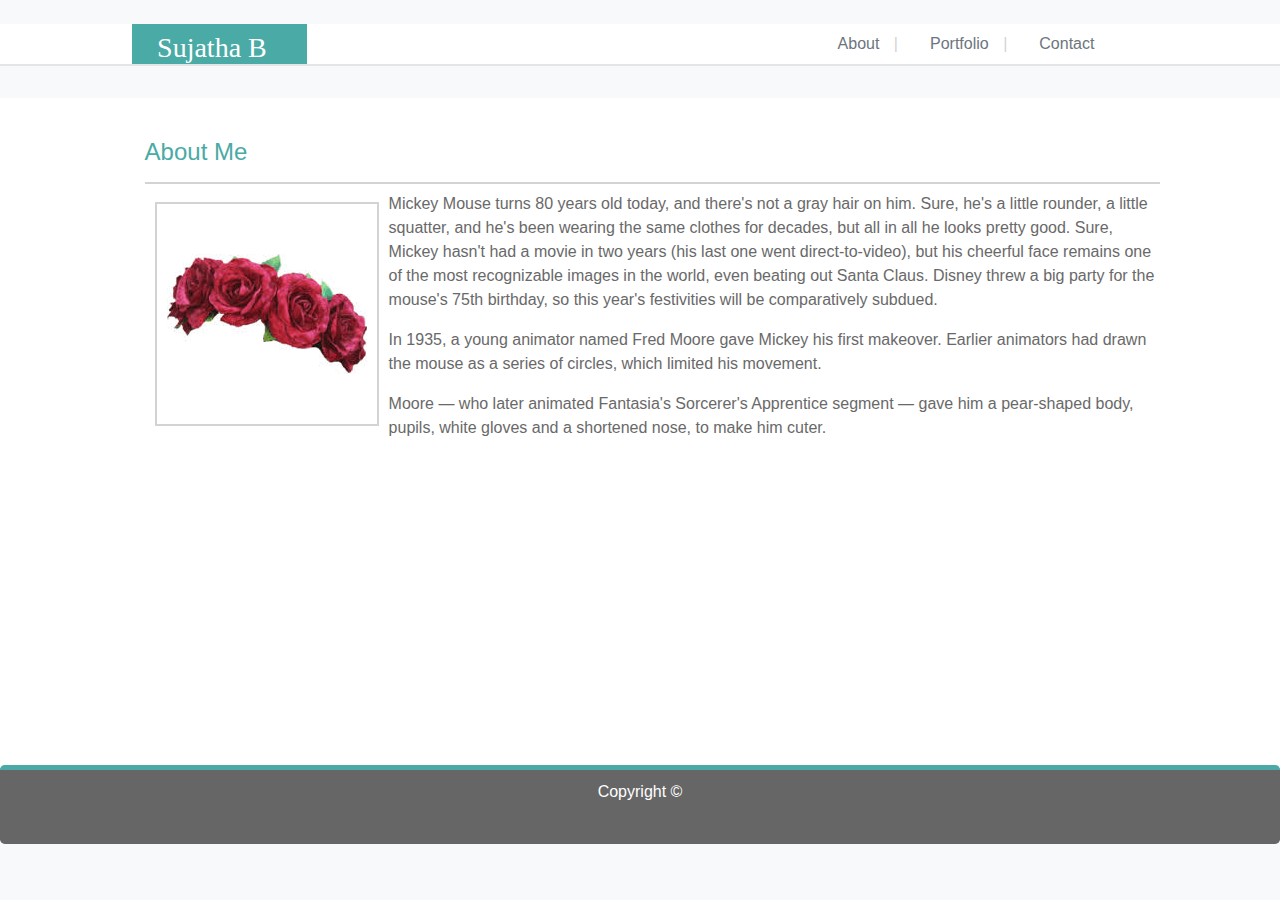
<file: index.html>
<!DOCTYPE html>
<html>

<head>
    <!-- Required meta tags always come first -->
    <meta charset="utf-8">
    <meta name="viewport" content="width=device-width, initial-scale=1, shrink-to-fit=no">
    <meta http-equiv="x-ua-compatible" content="ie=edge">


    <link rel="stylesheet" type="text/css" href="assets/css/style.css">

    <link rel="stylesheet" type="text/css" href="assets/css/bootstrap/css/bootstrap.css">
    <link href="assets/css/responsive_bootstrap.css" rel="stylesheet" type="text/css">
</head>

<body class="bg-light">

<div class="header container-fluid">
    <div class="jumbotron-fluid">
        <div class="row row-centered pos">

            <div class="col-lg-10 col-xs-12 justify-content-lg-center">
                <header>

                    <nav>
                        <h3 class="d-inline-block text-white text-justify ">Sujatha B</h3>
                        <ul class="nav float-right mr-lg-5 mr-10">
                            <li class="nav-item">
                                <a class="nav-link text-muted" href="index.html">
                                    About
                                </a>
                            </li>
                            <li class="nav-item">
                                <a class="nav-link text-muted" href="portfolio.html">
                                    Portfolio
                                </a>
                            </li>
                            <li class="nav-item">
                                <a class="nav-link text-muted lastChild" href="contact.html">
                                    Contact

                                </a>
                            </li>
                        </ul>
                    </nav>

                </header>
            </div>
        </div>
    </div>
</div>


<div class="content container-fluid">
    <div class="jumbotron-fluid">
        <div class="row row-centered pos">

            <div class="col-lg-10 col-xs-12 justify-content-lg-center">
                <h4>About Me

                    <br/></h4>


                <p><img src="assets/img/roses.jpeg" id="about"/> Mickey Mouse turns 80 years old today, and there's not
                    a gray
                    hair on
                    him. Sure, he's a little rounder, a little
                    squatter, and he's been wearing the same clothes for decades, but all in all he looks pretty good. Sure,
                    Mickey
                    hasn't had a movie in two years (his last one went direct-to-video), but his cheerful face remains one
                    of the
                    most recognizable images in the world, even beating out Santa Claus. Disney threw a big party for the
                    mouse's
                    75th birthday, so this year's festivities will be comparatively subdued. </p>
                <p>In 1935, a young animator named Fred Moore gave Mickey his first makeover. Earlier animators had drawn
                    the mouse
                    as a series of circles, which limited his movement.</p>
                <p>Moore — who later animated Fantasia's Sorcerer's Apprentice segment — gave him a pear-shaped body,
                    pupils, white
                    gloves and a shortened nose, to make him cuter.</p>

            </div>

        </div>

    </div>
</div>
<footer class="footer jumbotron">
    <p>Copyright &copy;</p>
</footer>

</body>


</html>
</file>
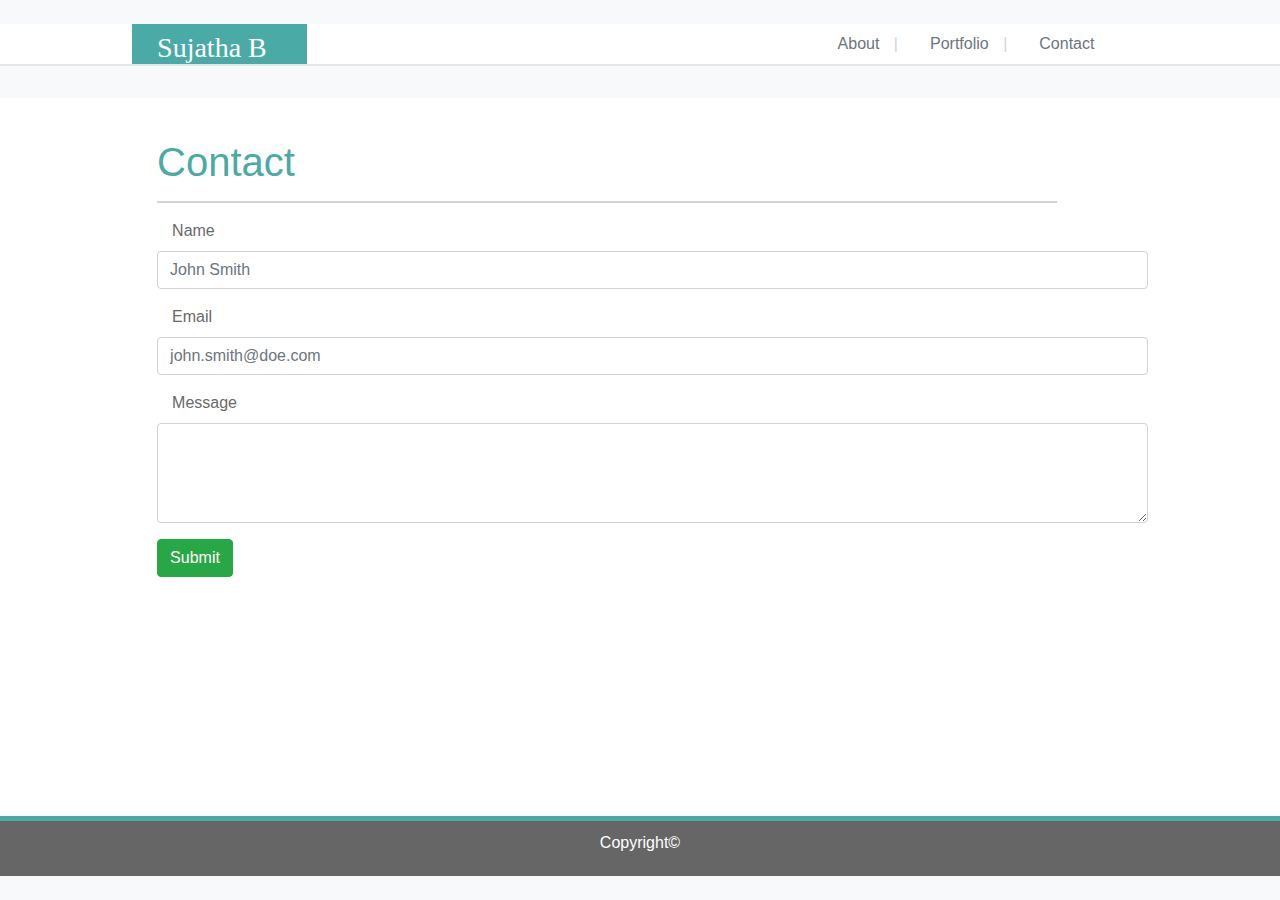
<file: contact.html>
<!DOCTYPE html>
<html>

<head>
    <!-- Required meta tags always come first -->
    <meta charset="utf-8">
    <meta name="viewport" content="width=device-width, initial-scale=1, shrink-to-fit=no">
    <meta http-equiv="x-ua-compatible" content="ie=edge">


    <link rel="stylesheet" type="text/css" href="assets/css/style.css">

    <link rel="stylesheet" type="text/css" href="assets/css/bootstrap/css/bootstrap.css">
    <link href="assets/css/responsive_bootstrap.css" rel="stylesheet" type="text/css">
</head>

<body class="bg-light jumbotron-fluid">

<div class="header container-fluid page-header">
    <div class="row row-centered pos">

        <div class="col-lg-10 col-xs-12 justify-content-lg-center">
            <header>

                <nav>
                    <h3 class="d-inline-block text-white text-justify ">Sujatha B</h3>
                    <ul class="nav float-right mr-lg-5 mr-10">
                        <li class="nav-item">
                            <a class="nav-link text-muted" href="index.html">
                                About
                            </a>
                        </li>
                        <li class="nav-item">
                            <a class="nav-link text-muted" href="portfolio.html">
                                Portfolio
                            </a>
                        </li>
                        <li class="nav-item">
                            <a class="nav-link text-muted lastChild" href="contact.html">
                                Contact

                            </a>
                        </li>
                    </ul>
                </nav>

            </header>
        </div>
    </div>
</div>
<div class="content container-fluid ">
    <form class="form-horizontal" action="">
        <div class="form-group">
            <div class="col-sm-offset-2 col-sm-10">
                <h1 id="pageTitle">Contact
                    <br/></h1>
            </div>
        </div>
        <div class="form-group">
            <div class="col-sm-offset-2 col-sm-10">
                <label class="control-label col-sm-2" for="name">Name</label></div>
            <div class="col-sm-10">
                <input type="text" class="form-control" id="name" name="name" placeholder="John Smith">
            </div>
        </div>

        <div class="form-group">
            <div class="col-sm-offset-2 col-sm-10">
                <label class="control-label col-sm-2" for="email">Email</label>
            </div>
            <div class="col-sm-10">
                <input class="form-control" type="email" id="email" name="email" placeholder="john.smith@doe.com">
            </div>
        </div>
        <div class="form-group">
            <div class="col-sm-offset-2 col-sm-10">
                <label class="control-label col-sm-2" for="message">Message</label>
            </div>
            <div class="col-sm-10">
                <textarea class="form-control" id="message" name="message" placeholder=""
                          style="height:100px"></textarea>
            </div>
        </div>
        <div class="form-group">
            <div class="col-sm-offset-2 col-sm-10">
                <input type="submit" class="btn btn-success" value="Submit">
            </div>
        </div>

    </form>
</div>
</div>
</div>
<footer class="footer">

    <c>Copyright&copy;</c>

</footer>
</body>


</html>
</file>
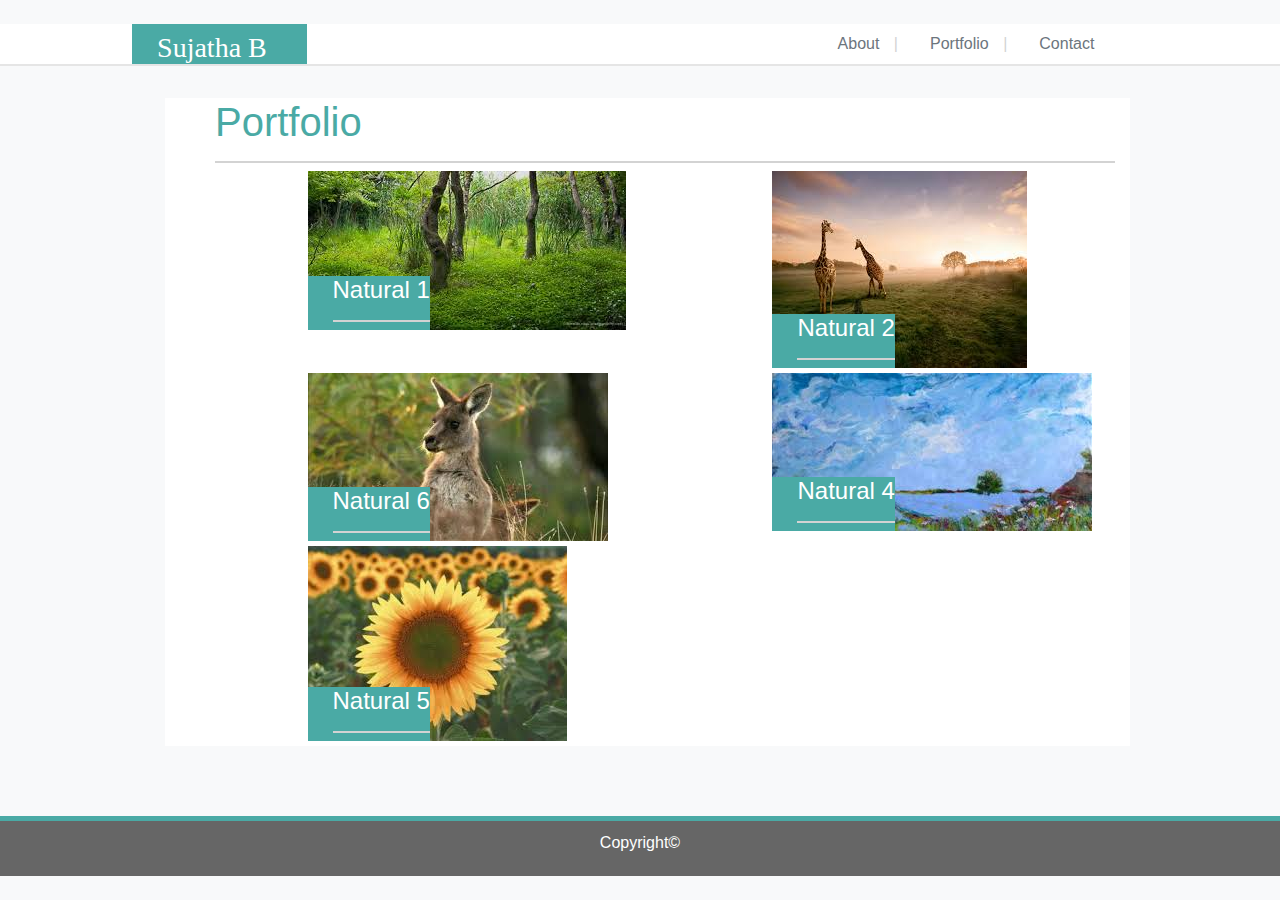
<file: portfolio.html>
<!DOCTYPE html>
<html>

<head>
    <!-- Required meta tags always come first -->
    <meta charset="utf-8">
    <meta name="viewport" content="width=device-width, initial-scale=1, shrink-to-fit=no">
    <meta http-equiv="x-ua-compatible" content="ie=edge">


    <link rel="stylesheet" type="text/css" href="assets/css/style.css">

    <link rel="stylesheet" type="text/css" href="assets/css/bootstrap/css/bootstrap.css">
    <link href="assets/css/responsive_bootstrap.css" rel="stylesheet" type="text/css">
</head>

<body class="bg-light  jumbotron-fluid">

<div class="header container-fluid">
    <div class="row row-centered pos">

        <div class="col-lg-10 col-xs-12 justify-content-lg-center">
            <header>

                <nav>
                    <h3 class="d-inline-block text-white text-justify ">Sujatha B</h3>
                    <ul class="nav float-right mr-lg-5 mr-10">
                        <li class="nav-item">
                            <a class="nav-link text-muted" href="index.html">
                                About
                            </a>
                        </li>
                        <li class="nav-item">
                            <a class="nav-link text-muted" href="portfolio.html">
                                Portfolio
                            </a>
                        </li>
                        <li class="nav-item">
                            <a class="nav-link text-muted lastChild" href="contact.html">
                                Contact

                            </a>
                        </li>
                    </ul>
                </nav>

            </header>
        </div>
    </div>
</div>


<div id="content container-fluid">
    <div class="row row-centered pos">
        <div class="col-lg-12 col-xs-12 justify-content-lg-center">
            <h1 id="pageTitle">Portfolio
                <br/></h1>
        </div>
    </div>
    <div class="row row-centered pos">
        <!--<div class="col-lg-5 col-xs-12 justify-content-lg-center">-->
        <div class="col-sm-4">
            <div class="col-sm-12 thumbnail text-center">
                <img class="img-responsive" src="assets/img/nature1.jpeg" title="nature1" alt="Nature 1">
                <div class="caption"><h4>Natural 1</h4></div>
            </div>
            <!--</div>-->
        </div>
        <!--<div class="col-lg-10 col-xs-12 justify-content-lg-center">-->
        <div class="col-sm-4">
            <div class="col-sm-12 thumbnail text-center">
                <img class="img-responsive" src="assets/img/nature2.jpeg" title="nature2" alt="Nature 2"/>
                <div class="caption"><h4>Natural 2</h4></div>
            </div>
        </div>
        <!--</div>-->
    </div>
    <div class="row row-centered pos">
        <!--<div class="col-lg-10 col-xs-12 justify-content-lg-center">-->
        <div class="col-sm-4">
            <div class="col-sm-12 thumbnail text-center">
                <img class="img-responsive" src="assets/img/nature6.jpeg" title="nature6" alt="Nature 6"/>
                <div class="caption"><h4>Natural 6</h4></div>
            </div>
        </div>
        <div class="col-sm-4">
            <div class="col-sm-12 thumbnail text-center">
                <img class="img-responsive" src="assets/img/nature4.jpeg" title="nature4" alt="Nature 4"/>
                <div class="caption"><h4>Natural 4</h4></div>
            </div>
        </div>
        <!--</div>-->
    </div>
    <div class="row row-centered pos">
        <!--<div class="col-lg-10 col-xs-12 justify-content-lg-center">-->
        <div class="col-sm-4">
            <div class="col-sm-12 thumbnail text-center">
                <img class="img-responsive" src="assets/img/nature5.jpeg" title="nature5" alt="Nature 5"/>
                <div class="caption"><h4>Natural 5</h4></div>
            </div>
        </div>
        <!--</div>-->
        <div class="col-sm-4">
            <div class="col-sm-12 thumbnail text-center">
            </div>
        </div>
    </div>

</div>
</div>
</div>

<script src="https://code.jquery.com/jquery-3.3.1.slim.min.js"
        integrity="sha384-q8i/X+965DzO0rT7abK41JStQIAqVgRVzpbzo5smXKp4YfRvH+8abtTE1Pi6jizo"
        crossorigin="anonymous"></script>
<script src="https://cdnjs.cloudflare.com/ajax/libs/popper.js/1.14.3/umd/popper.min.js"
        integrity="sha384-ZMP7rVo3mIykV+2+9J3UJ46jBk0WLaUAdn689aCwoqbBJiSnjAK/l8WvCWPIPm49"
        crossorigin="anonymous"></script>
<script src="https://stackpath.bootstrapcdn.com/bootstrap/4.1.1/js/bootstrap.min.js"
        integrity="sha384-smHYKdLADwkXOn1EmN1qk/HfnUcbVRZyYmZ4qpPea6sjB/pTJ0euyQp0Mk8ck+5T"
        crossorigin="anonymous"></script>
</body>


<footer class="footer">
    <c>Copyright&copy;</c>
</footer>
</html>
</file>
<file: assets/css/style.css>
* {
    box-sizing: border-box;

}

html, body {
    position: relative;
    height: 100%;
}


body {
    display: flex;
    flex-direction: column;
    background: #EDEDED;
}

.content {
    flex: 1 0 auto;
    position: relative;
    font-family: Arial, Helvetica, sans-serif;
    color: dimgray;
    background-color: #ffffff;
    border-color: #dddddd;
    height: auto;
    padding-bottom: auto;
    padding-top: 40px;
}


.content > p {
    font-family: Arial, Helvetica, sans-serif;
    line-height: 25px;
}

#about {
    border: 2px solid lightgray;
    float: left;
    margin: 10px;
    padding: 10px;
}

.footer {
    flex-shrink: 0;
    margin-top: auto;
    height: 60px;
    width: 100%;
    color: white;
    border-top: 5px solid #4aaaa5;
    padding-top: 10px;
    background: #666666;
    text-align: center;
}

h1 {

    font-family: Georgia, 'Times New Roman', Times, serif;
    font-size: x-large;
    color: white;

}

#pageTitle {
    color: #4aaaa5;
    padding-bottom: 15px;
    border-bottom-color: lightgrey;
    border-bottom: 2px solid lightgrey;
    width: 900px;
}

#nme {
    width: 175px;
    height: 50px;
    margin-left: 205px;
    margin-right: auto;
    display: inline-block;
    padding-left: 25px;
    padding-top: 10px;
    background-color: #4aaaa5;
    position: relative;
}

#header {
    clear: both;
    display: flex;
    position: relative;
    width: 100%;
    padding-bottom: auto;
    /*border-bottom-color: #cccccc;*/
    /*border-bottom: 2px solid #cccccc;*/

    background-color: #ffffff;
    font-family: Georgia, 'Times New Roman', Times, serif;
    font-size: larger;
    color: white;

    /*width: 175px;*/
    /*height: 50px;*/
    /*margin-left: 205px;*/
    /*margin-right: auto;*/
    /*display: inline-block;*/
    /*padding-left: 25px;*/
    /*padding-top: 10px;*/
    /*background-color: #4aaaa5;*/
    position: relative;

}

div {

    margin-left: auto;
    margin-right: auto;
    background-color: #ffffff;
    padding-left: 25px;
    position: relative;
}

#innerContent {
    clear: both;

}

.caption {
    width: auto;
    bottom: .3rem;
    position: absolute;
    background: #4aaaa5;
    color: white;
    /*background: -webkit-linear-gradient(bottom, #4aaaa5 40%, rgba(0, 0, 0, 0) 100%) repeat scroll 0 0 rgba(0, 0, 0, 0);*/
    /*background: -moz-linear-gradient(bottom, #4aaaa5 40%, rgba(0, 0, 0, 0) 100%) repeat scroll 0 0 rgba(0, 0, 0, 0);*/
    /*background: -o-linear-gradient(bottom, #4aaaa5 40%, rgba(0, 0, 0, 0) 100%) repeat scroll 0 0 rgba(0, 0, 0, 0);*/
    /*background: linear-gradient(to top, #4aaaa5 40%, rgba(0, 0, 0, 0) 100%) repeat scroll 0 0 rgba(0, 0, 0, 0);*/
}

.thumbnail {
    border: 0 none;
    box-shadow: none;
    margin: 0;
    padding: 0;
    padding-bottom: 5px;
}

.caption h4 {
    color: #fff;
    -webkit-font-smoothing: antialiased;
}
/* Navigation  */

#flex-list {
    width: auto;
    height: 25px;
    position: relative;

    float: right;
    margin: 1em;
    overflow: hidden;
    margin-top: 35px;
    padding-right: 205px;

}

#flex-list ul {
    display: flex;
    flex-direction: row;
    flex-wrap: wrap;
    justify-content: space-between;
    margin-left: -1px;

}

#flex-list li {
    flex-grow: 1;
    flex-basis: auto;
    margin: .25em 0;
    padding: 0 1em;
    text-align: center;
    border-left: 1px solid #ccc;
    display: inline-flex;
}

#flex-list li a {
    color: lightgrey;
    font-size: medium;
    text-decoration: none;
    text-align: center;
}


#portfolio {

    margin: 1em;
    overflow: auto;
    height: auto;
    grid-template-columns: 300px 300px;
    grid-gap: 5px;
    /*background-color: #fff;*/
    /*color: #444;*/

}

#portfolio ul {
    display: inline-flex;
    flex-direction: column;
    -moz-column-count: 2;
    -moz-column-gap: 10px;
    -moz-column-fill: auto;
    -webkit-column-count: 2;
    -webkit-column-gap: 10px;
    -webkit-column-fill: auto;
    column-count: 2;

    column-gap: 10px;
    column-fill: auto;
    list-style-position: inside;

}

#portfolio li {
    flex-grow: 1;
    flex-basis: auto;
    padding-top: 15px;
    text-align: center;
    width: 300px;
    display: inline-flex;
}

#portfolio li img {
    width: 200px;
    height: 150px;
}

/*}*/
.imgTxt {

    position: relative;
    top: 88px;
    left: -200px;
    height: 40px;
    padding-top: 10px;

    background-color: #4aaaa5;
    color: white;
    width: 100%;

}

/*!** Contact.html container with Contact form *!*/
/*!* Style inputs with type="text", select elements and textareas *!*/
/*input[type=text], [type=email], select, textarea {*/
/*width: 900px; !* Full width *!*/
/*padding: 12px; !* Some padding *!*/
/*border: 1px solid #ccc; !* Gray border *!*/
/*border-radius: 4px; !* Rounded borders *!*/
/*box-sizing: border-box; !* Make sure that padding and width stays in place *!*/
/*margin-top: 6px; !* Add a top margin *!*/
/*margin-bottom: 16px; !* Bottom margin *!*/
/*resize: vertical; !* Allow the user to vertically resize the textarea (not horizontally) *!*/
/*font-family: 'Arial', 'Helvetica Neue', Helvetica, sans-serif;*/
/*}*/

/*!* Style the submit button with a specific background color etc *!*/
/*input[type=submit] {*/
/*background-color: #4CAF50;*/
/*color: white;*/
/*padding: 12px 20px;*/
/*border: none;*/
/*border-radius: 4px;*/
/*cursor: pointer;*/
/*font-family: 'Arial', 'Helvetica Neue', Helvetica, sans-serif;*/
/*}*/

/*!*!* When moving the mouse over the submit button, add a darker green color *!*!*/
/*input[type=submit]:hover {*/
/*background-color: #45a049;*/
/*font-family: 'Arial', 'Helvetica Neue', Helvetica, sans-serif;*/
/*}*/
</file>
